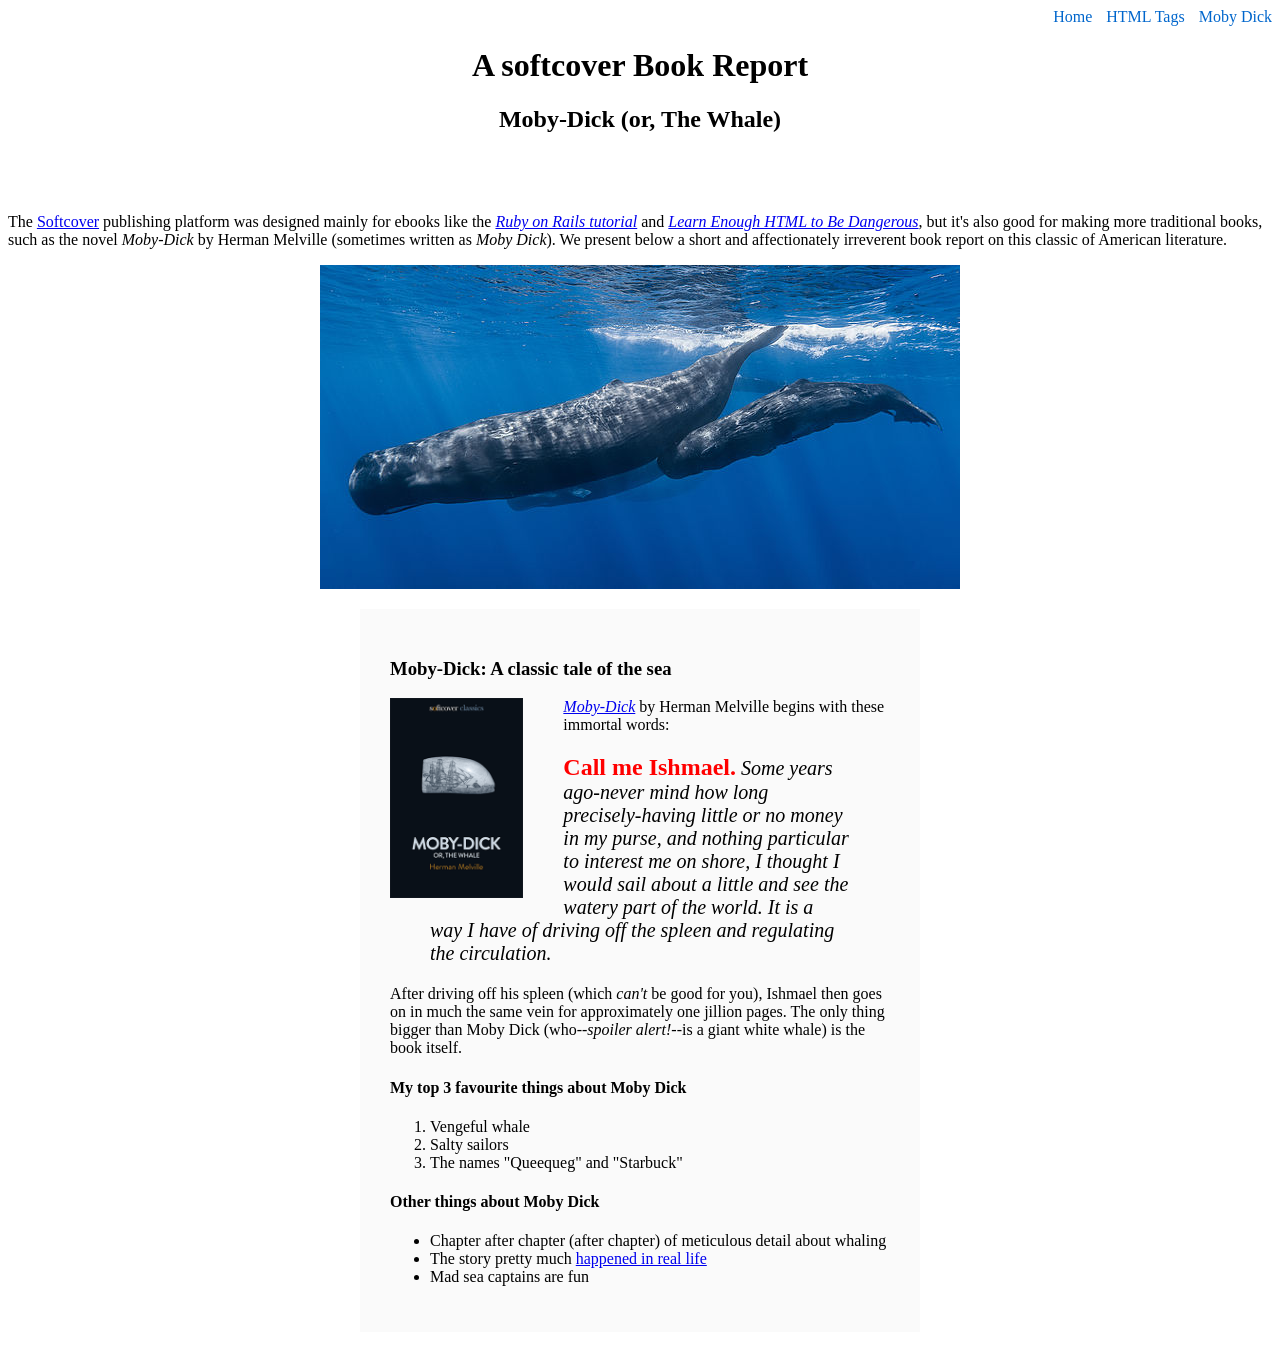
<file: moby_dick.html>
<!DOCTYPE html>
<html lang="en">
  <head>
    <meta charset="UTF-8" />
    <title>Moby Dick</title>
  </head>
  <body>
    <!-- much here to be styled, will do that in last section-->
    <div style="text-align: right">
      <a href="index.html" style="text-decoration: none; color: #0066cc"
        >Home</a
      >
      <a
        href="tags.html"
        style="margin: 0 0 0 10px; text-decoration: none; color: #0066cc"
        >HTML Tags</a
      >
      <a
        href="moby_dick.html"
        style="margin: 0 0 0 10px; text-decoration: none; color: #0066cc"
        >Moby Dick</a
      >
    </div>
    <header style="text-align: center; margin: 0 0 80px">
      <h1>A softcover Book Report</h1>
      <h2>Moby-Dick (or, The Whale)</h2>
    </header>

    <div>
      <p>
        The <a href="http://www.softcover.io/">Softcover</a> publishing platform
        was designed mainly for ebooks like the
        <a href="http://railstutorial.org/book"
          ><em>Ruby on Rails tutorial</em></a
        >
        and
        <a href="http://learnenough.com/html"
          ><em>Learn Enough HTML to Be Dangerous</em></a
        >, but it's also good for making more traditional books, such as the
        novel <em>Moby-Dick</em> by Herman Melville (sometimes written as
        <em>Moby Dick</em>). We present below a short and affectionately
        irreverent book report on this classic of American literature.
      </p>
    </div>
    <a href="https://commons.wikimedia.org/wiki/File:Sperm_whale_pod.jpg">
      <img
        src="images/sperm_whales.jpg"
        style="display: block; margin: 0 auto"
      />
    </a>
    <div
      style="
        width: 500px;
        margin: 20px auto;
        padding: 30px;
        background-color: #fafafa;
      "
    >
      <h3>Moby-Dick: A classic tale of the sea</h3>

      <a
        href="https://www.softcover.io/read/6070fb03/moby-dick"
        target="_blank"
      >
        <img
          src="images/moby_dick.png"
          alt="Moby Dick"
          height="200px"
          style="float: left; margin: 0 40px 0 0"
        />
      </a>
      <p>
        <a
          href="https://www.softcover.io/read/6070fb03/moby-dick"
          target="_blank"
        >
          <em>Moby-Dick</em></a
        >
        by Herman Melville begins with these immortal words:
      </p>
      <blockquote style="font-style: italic; font-size: 20px">
        <p>
          <span
            style="
              font-style: normal;
              font-size: 24px;
              font-weight: bold;
              color: #ff0000;
            "
            >Call me Ishmael.</span
          >
          Some years ago-never mind how long precisely-having little or no money
          in my purse, and nothing particular to interest me on shore, I thought
          I would sail about a little and see the watery part of the world. It
          is a way I have of driving off the spleen and regulating the
          circulation.
        </p>
      </blockquote>
      <p>
        After driving off his spleen (which <em>can't</em> be good for you),
        Ishmael then goes on in much the same vein for approximately one jillion
        pages. The only thing bigger than Moby Dick (who--<em>spoiler alert!</em
        >--is a giant white whale) is the book itself.
      </p>
      <h4>My top 3 favourite things about Moby Dick</h4>

      <ol>
        <li>Vengeful whale</li>
        <li>Salty sailors</li>
        <li>The names "Queequeg" and "Starbuck"</li>
      </ol>
      <h4>Other things about Moby Dick</h4>

      <ul>
        <li>
          Chapter after chapter (after chapter) of meticulous detail about
          whaling
        </li>
        <li>
          The story pretty much
          <a
            href="https://en.wikipedia.org/wiki/Essex_(whaleship)"
            target="_blank"
            >happened in real life</a
          >
        </li>
        <li>Mad sea captains are fun</li>
      </ul>
    </div>
  </body>
</html>
</file>
